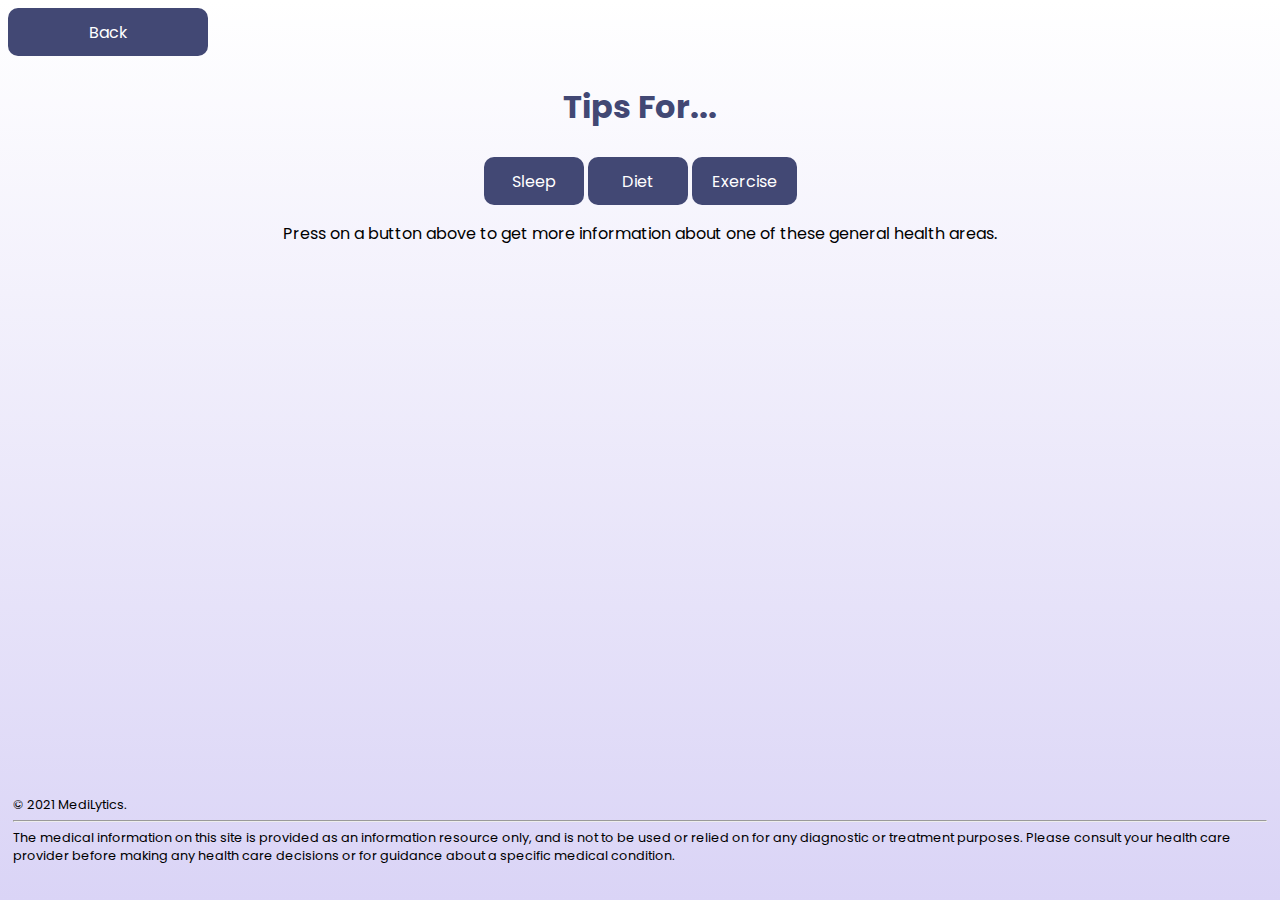
<file: general.html>
<!DOCTYPE html>
<html>

<head>
	<meta charset="utf-8">
	<meta name="viewport" content="width=device-width">
	<title>repl.it</title>
	<link href="style.css" rel="stylesheet" type="text/css" />
	<link rel="preconnect" href="https://fonts.gstatic.com">
	<link href="https://fonts.googleapis.com/css2?family=Poppins:ital,wght@0,100;0,200;0,300;0,400;0,500;0,600;0,700;0,800;0,900;1,100;1,200;1,300;1,400;1,500;1,600;1,700;1,800;1,900&display=swap"
	 rel="stylesheet">
</head>

<body>
	<section class="center">
    <button onclick="location.href='https://medilytics.carissatang1.repl.co';">Back</button>
    <h2> <center> Tips For... </center> </h2>
    <div id="buttons-section">
      <center>
        <button id="sleep"> Sleep </button>
        <button id="diet"> Diet </button>
        <button id="exercise"> Exercise </button>
      </center>
      <div id="tips-section"></div>
      <p id="instructions"> Press on a button above to get more information about one of these general health areas.</p>
    </div>
  </section>
  <footer>
    &#169; 2021 MediLytics.<hr>
    The medical information on this site is provided as an information resource only, and is not to be used or relied on for any diagnostic or treatment purposes. Please consult your health care provider before making any health care decisions or for guidance about a specific medical condition.
  </footer>
  <script src="general.js"></script>
</body>
</html>
</file>
<file: style.css>
body {
  font-family: 'Poppins', sans-serif;
  background: linear-gradient(180deg, rgba(244, 238, 255, 0) 0%, #dad4f6 100%);
  background-attachment: fixed;
}

section {
  justify-content: flex-start !important;
  min-height: 87vh;
}

.ml1 {
  font-weight: 900;
  font-size: 3.5em;
}

.ml1 .letter {
  display: inline-block;
  line-height: 1em;
}

.ml1 .text-wrapper {
  position: relative;
  display: inline-block;
  padding-top: 0.1em;
  padding-right: 0.05em;
  padding-bottom: 0.15em;
}

.ml1 .line {
  opacity: 0;
  position: absolute;
  left: 0;
  height: 3px;
  width: 100%;
  background-color: rgba(214,199,116, 0.75);
  transform-origin: 0 0;
}

.ml1 .line1 { top: 0; }
.ml1 .line2 { bottom: 0; }

.center {
  display: flex;
  flex-direction: column;
  justify-content: center;
  text-align: center;
}

h1 {
  font-size: 5em;
  color: #424874;
}

h2 {
  font-size: 2em;
  color: #424874;
}
button {
  display: inline-block;
  color: white;
  background: #424874;
  font: inherit;
  border: none;
  min-width: 100px;
  max-width: 200px;
  padding: 10px 20px;
  border-radius: 10px;
  height: 3em;
}

button:hover {
  background: #d6c774;
  color: black;
  transition: 0.5s ease;
  transform: scale(1.1);
  margin: 0 10px;
}

button:focus {
  font-weight: 700;
  transform: scale(1.1);
  margin: 0 10px;
}

.fact-section {
  margin-top: 40px;
}

footer {
  font-size: 0.8em;
  padding: 5px;
}

.source, #data-source {
  margin-top: 5px;
  font-size: 12px
}

#data-source {
  max-width: 800px;
}

#fact {
  margin: auto;
  min-height: 3em;
  max-width: 800px;
  background: #FFFFFF;
  border-radius: 20px;
  padding: 10px;
}

#inner-fact {
  padding: 0 10px;
}

.flex {
  display: flex;
  align-items: center;
}
.wrap {
  flex-wrap: wrap;
}
#filter-section {
  margin: 20px;
  background: white;
 
  padding:30px;
}

#graph-section {
  margin: 10px;
}

#graph {
  max-width: 75%;
  min-width: 50%;
  margin-bottom: 20px;
}

.btn-right {
  float: right;
}

.content {
  color: #424874
}

#rcorners1{
  display: flex;
  flex-wrap: wrap;
  width: 50%;
  margin: 20px auto;
  border-radius: 25px;
  border: 2px solid #d6c774;
  padding: 30px; 
  min-width: 400px;
}

.nonalign{
  text-align: left; 
}

#condition-section {
  text-align: left;
  background: white;
  border-radius: 20px;
  margin: 20px;
  padding: 20px;
}

@media screen and (max-width: 400px) {
  #inner-fact {
    font-size: 0.8em;
  }
  #rcorners1 {
    min-width: 0;
  }
}
</file>
